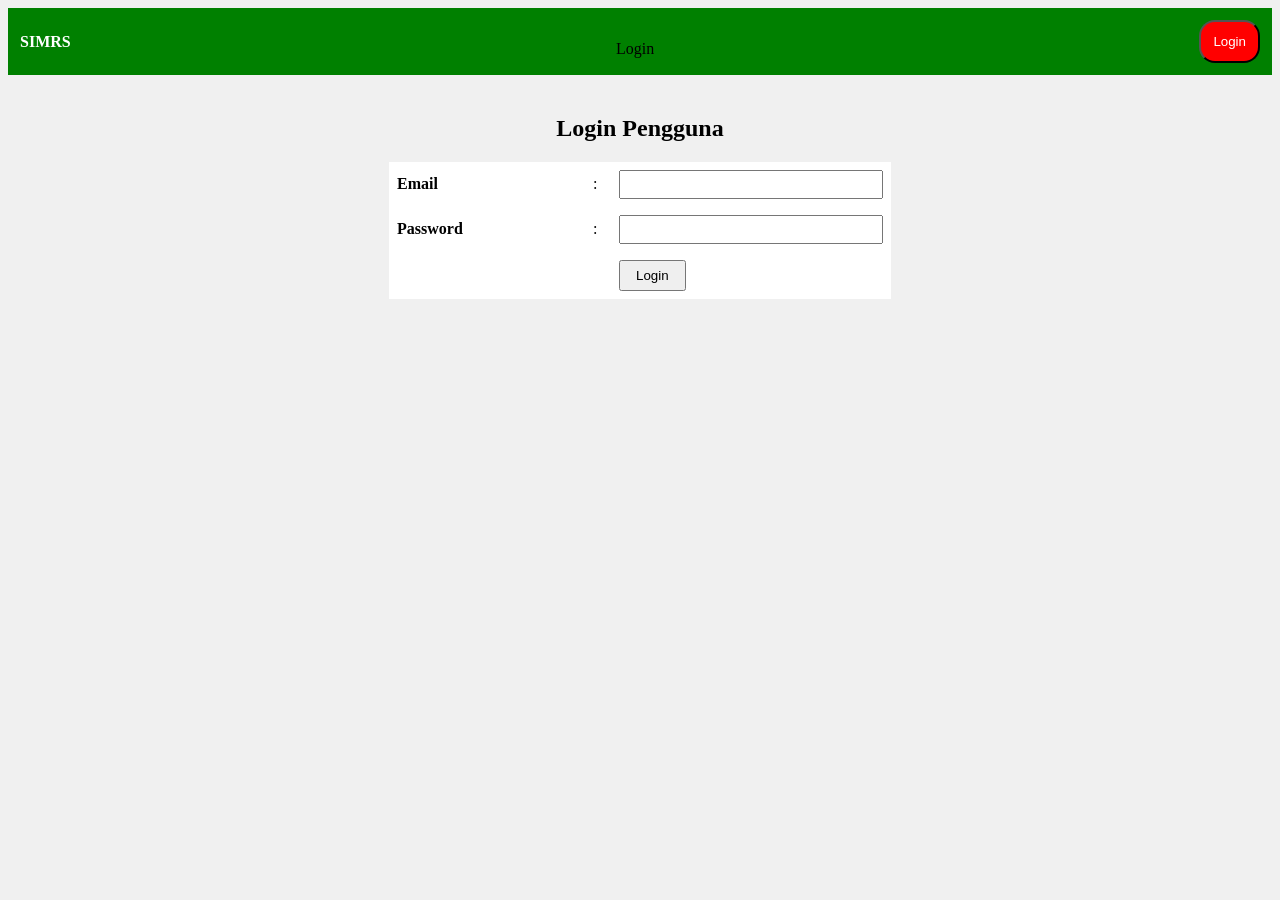
<file: login.html>
<!DOCTYPE html>
<html lang="id">
<head>
    <meta charset="UTF-8">
    <title>Login SIMRS</title>
    <link rel="stylesheet" href="index.css">
</head>
<body>

<div class="header-menu">
    <div class="title">SIMRS</div>
    
    <div class="menu">
        <a href="login.html" class="active">Login</a>
    </div>

    <div class="button-auth">
        <button type="button">Login</button>
    </div>
</div>

<div class="container">

    <h2 class="pengguna">Login Pengguna</h2>

    <form action="index.html">
        <table class="form">
            <tr>
                <td>Email</td>
                <td>:</td>
                <td>
                    <input 
                        type="email" 
                        name="email" 
                        required
                        pattern="rakaresturamdhana35@gmail.com"
                    >
                </td>
            </tr>
            <tr>
                <td>Password</td>
                <td>:</td>
                <td>
                    <input 
                        type="password" 
                        name="password" 
                        required
                        pattern="12345678"
                    >
                </td>
            </tr>
            <tr>
                <td></td>
                <td></td>
                <td>
                    <button type="submit">Login</button>
                </td>
            </tr>
        </table>
    </form>

</div>

</body>
</html>
</file>
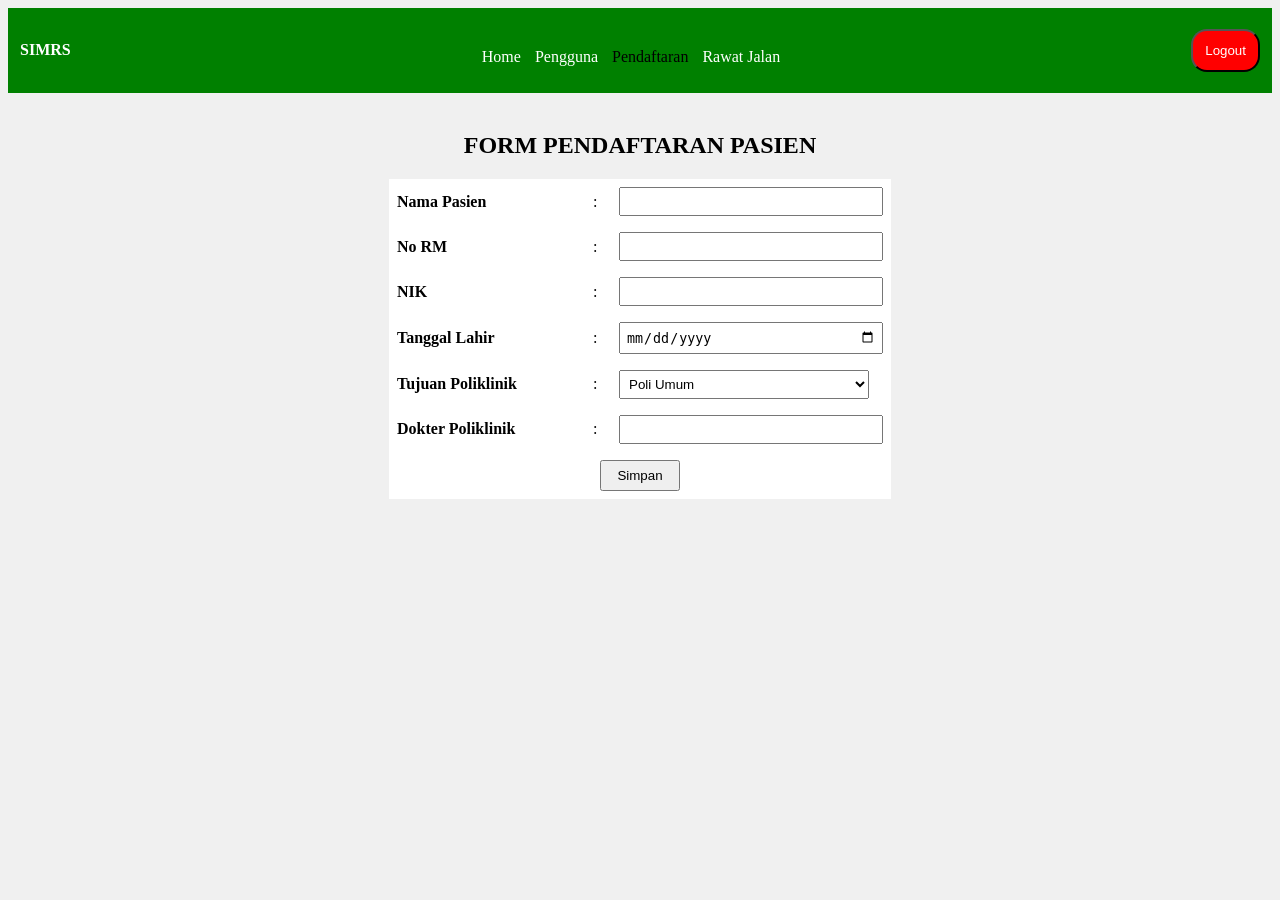
<file: Pendaftaran.html>
<!DOCTYPE html>
<html lang="en">
<head>
    <meta charset="UTF-8">
    <meta name="viewport" content="width=device-width, initial-scale=1.0">
    <title>SIMRS - Pendaftaran</title>
    <link rel="stylesheet" href="index.css" />
</head>
<body>
    <header class="header-menu">
        <div class="title">
            <h4>SIMRS</h4>
        </div>
        <div class="menu">
            <a href="/index.html">Home</a>
            <a href="/pengguna.html">Pengguna</a>
            <a class="active" href="/Pendaftaran.html">Pendaftaran</a>
            <a href="/Rawat Jalan.html">Rawat Jalan</a>
        </div>
        <div class="button-auth">
            <button>Logout</button>
        </div>
    </header>
    <div class="container">
    <h2 class="Pendaftaran">FORM PENDAFTARAN PASIEN</h2>

    <form>
        <table class="form">
            <tr>
                <td>Nama Pasien</td>
                <td>:</td>
                <td><input type="text" name="nama_pasien"></td>
            </tr>

            <tr>
                <td>No RM</td>
                <td>:</td>
                <td><input type="text" name="no_rm"></td>
            </tr>

            <tr>
                <td>NIK</td>
                <td>:</td>
                <td><input type="text" name="nik"></td>
            </tr>

            <tr>
                <td>Tanggal Lahir</td>
                <td>:</td>
                <td><input type="date" name="tanggal_lahir"></td>
            </tr>

            <tr>
                <td>Tujuan Poliklinik</td>
                <td>:</td>
                <td>
                    <select name="tujuan_poli">
                        <option>Poli Umum</option>
                        <option>Poli Gigi</option>
                        <option>Poli Anak</option>
                    </select>
                </td>
            </tr>

            <tr>
                <td>Dokter Poliklinik</td>
                <td>:</td>
                <td><input type="text" name="dokter_poli"></td>
            </tr>

            <tr>
                <td colspan="3" align="center">
                    <button type="submit">Simpan</button>
                </td>
            </tr>
        </table>
    </form>
</div>
</body>
</html>
</file>
<file: index.css>
.header-menu {
    display: flex;
    justify-content: space-between;
    align-items: center;
    background-color: green;
    color: white;
    padding: 12px;
}

.header-menu .title {
    font-size: 16px;
    font-weight: bold;
}

.header-menu .menu {
    font-size: 16px;
    display: flex;
    gap: 14px;
}

.header-menu .menu a {
    color: white;
    text-decoration: none;
}

.header-menu .menu .active {
    color: black;
}

.header-menu .button-auth button {
    background-color: red;
    color: white;
    border-radius: 16px;
    padding: 12px;
}

body {
    background-color: rgb(240, 240, 240);
}

.menu {
    display: grid;
    grid-template-columns: repeat(3, 1fr);
    gap: 16px;
    margin-top: 14px;
}

.menu .card-menu {
    background-color: white;
    box-shadow: 0 2px 8px rgba(0, 0, 0, 0.08);
    border-radius: 14px;
    padding: 12px;
}

.body {
    background-color: rgb(240, 240, 240);
    margin: 0;
}

/* ===== CONTAINER ===== */
.container {
    padding: 20px;
}

.table {
    width: 70%;
    margin: 20px auto;
    border-collapse: collapse;
    background-color: white;
}

.pengguna {
    text-align: center;
    color: rgb(0, 0, 0);
}

.Pendaftaran {
    text-align: center;
    color: rgb(0, 0, 0);
}

.rajal {
    text-align: center;
    color: rgb(0, 0, 0);
}

/* header */
.table th {
    background-color: #ff0000;
    color: white;
    padding: 10px;
    text-align: center;
    border: 1px solid #ccc;
}

/* isi */
.table td {
    padding: 8px;
    text-align: center;
    border: 1px solid #ccc;
}

.form {
    border-collapse: collapse;
    margin: 20px auto;
    background-color: white;
}

.form td {
    padding: 8px;
}

/* label kiri */
.form td:first-child {
    width: 180px;
    font-weight: bold;
}

/* titik dua */
.form td:nth-child(2) {
    width: 10px;
}

/* input */
.form input,
.form select {
    width: 250px;
    padding: 5px;
}

/* tombol */
.form button {
    padding: 6px 15px;
    cursor: pointer;
}
</file>
